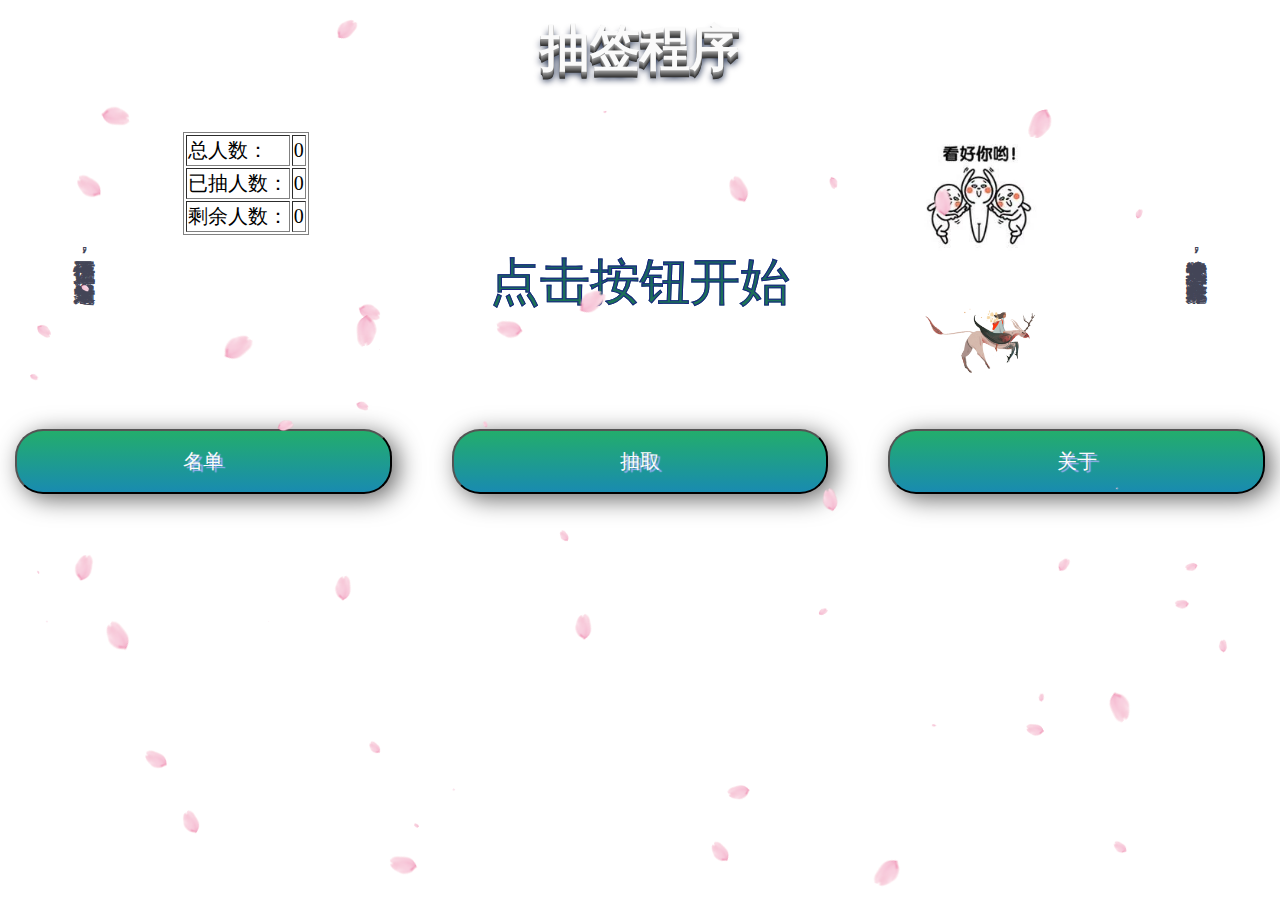
<file: index.html>
<!DOCTYPE html>
<html lang="en">
<head>
  <meta charset="UTF-8">
  <meta http-equiv="X-UA-Compatible" content="IE=Edge">
  <meta name="viewport" content="width=device-width, initial-scale=1">

  <title>抽签程序</title>
  
  <link rel="stylesheet" href="css/style.css">
</head>

<body>
  <script src="js/main.js"></script>
  
  <script type="text/javascript" charset="utf-8" src="js/web.js">
  </script>
  
  <header>
    <div>
      抽签程序
    </div>
  </header>
  
  <main>
    
    <div id="table">
      <table border="1">
        <tr>
          <td>总人数：</td>
          <td id="sum"></td>
        </tr>
        <tr>
          <td>已抽人数：</td>
          <td id="reduce"></td>
        </tr>
        <tr>
          <td>剩余人数：</td>
          <td id="surplus"></td>
        </tr>
      </table>
    </div>
    
    <div id="box">
      <p id="showName">点击按钮开始</p>
    </div>
    
    <div id="photos">
      <img src="images/OIP.jpg" alt="hello"/>
       <img src="images/1.gif" alt="a gif" />
    </div>
    
  </main>
  
  <footer>
    <button onclick="page()" id="page" type="submit">名单</button>
    <button onclick="reboot()" id="reboot" type="submit">抽取</button>
    <button onclick="about()" id="about" type="submit">关于</button>
  </footer>
  
  <aside1>
      悟已往之不谏，知来者之可追
  </aside1>
  
  <aside2>
      实迷途其未远，觉今是而昨非
  </aside2>
  
</body>
</html>
</file>
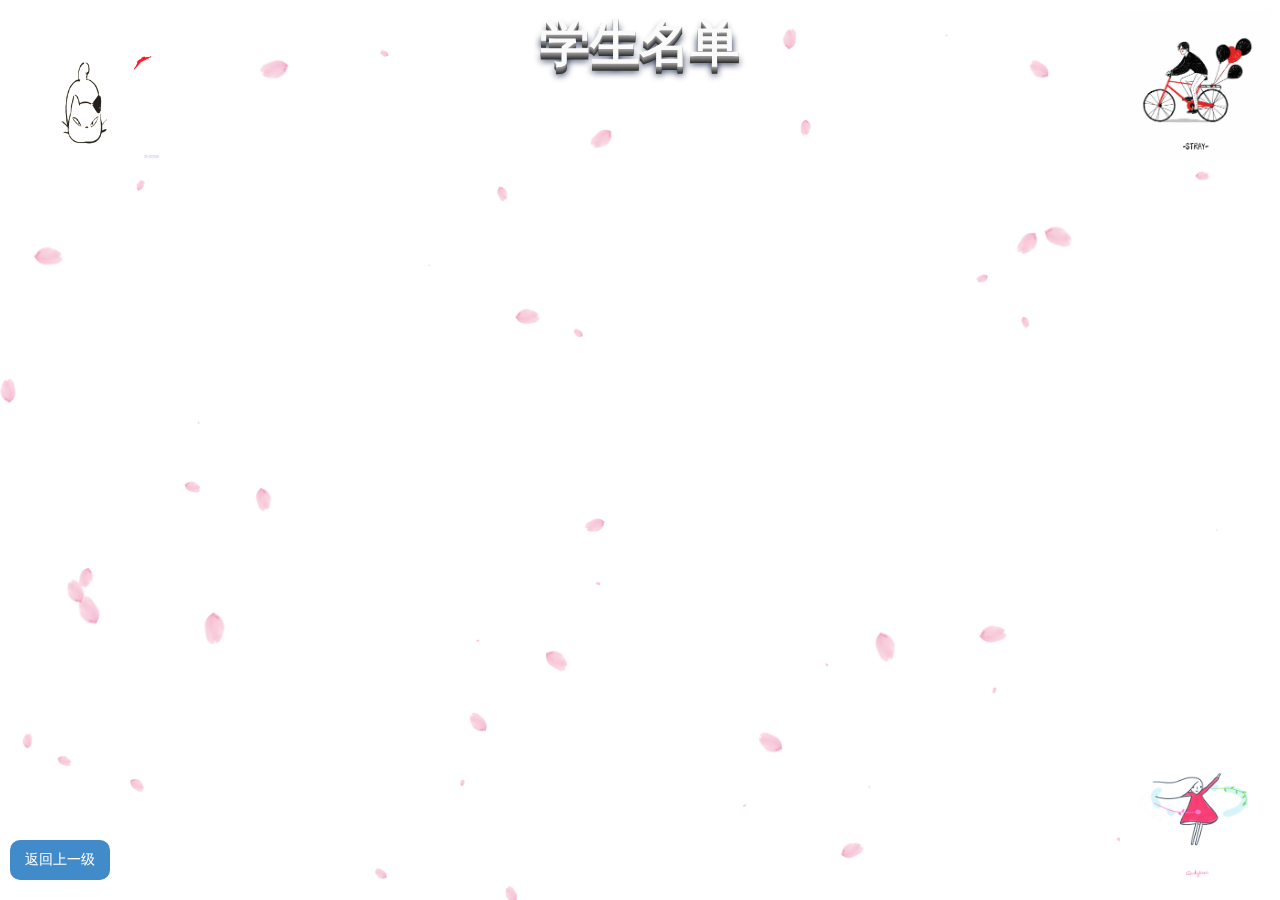
<file: page.html>
<!DOCTYPE html>
<html>

<head>
  <meta charset="UTF-8">
  <meta name="viewport" content="width=device-width, initial-scale=1">
  <title>学生名单</title>
  <link rel="stylesheet" href="css/page.css" type="text/css" media="all" />
</head>

<body>
  <script type="text/javascript" charset="utf-8" src="js/page.js"></script>
  <script type="text/javascript" src="js/web.js"></script>
  <header>
    <div>
      学生名单
    </div>
    <div id="photo1">
      <img src="images/2.gif" alt="a photo" />
    </div>
    <div id="photo2">
      <img src="images/3.gif" alt="a photo" />
    </div>
  </header>
  <table class="pure-table">
    <tbody id="body">
    </tbody>
  </table>
  <div id="photo3">
    <img src="images/4.gif" alt="a photo" />
  </div>
  <button onclick="back()" type="submit">返回上一级</button>
</body>

</html>
</file>
<file: css/style.css>
body {
  margin: 15px;
  display: grid;
  column-gap: 30px;
  row-gap: 50px;
  grid-template-areas: 
      "header header header header header header"
      "aside1 main main main main aside2"
      "footer footer footer footer footer footer";
}

header{
  grid-area: header;
}

table{
  
  border-style:solid solid;
}

header>div{
  text-align: center;
  font-size: 50px;
  font-weight: bold;
  color: #fafafa;
letter-spacing: 0;
text-shadow: 0px 1px 0px #999, 0px 2px 0px #888, 0px 3px 0px #777, 0px 4px 0px #666, 0px 5px 0px #555, 0px 6px 0px #444, 0px 7px 0px #333, 0px 8px 7px #001135;
}

main{
  display: flex;
  grid-area: main;
}

aside1{
  display: flex;
  justify-content: center;
  font-size: 1.3em;
  align-items: center;
  grid-area: aside1;
  writing-mode : tb;
  -webkit-text-stroke: 1px #434557;
  -webkit-text-fill-color: transparent;
}

aside2{
  display: flex;
  font-size: 1.3em;
  justify-content: center;
  align-items: center;
  grid-area: aside2;
  writing-mode : tb;
  -webkit-text-stroke: 1px #434557;
  -webkit-text-fill-color: transparent;
}

footer{
  display: flex;
  grid-area: footer;
}

#page{
  flex: 1;
  margin-right: 60px;
}

#reboot{
  flex: 1;
}

#about{
  flex: 1;
  margin-left: 60px;
}

#table{
  flex: 1;
  font-size: 20px;
  display: inline-block;
}

#box{
  flex: 3;
  display: inline-block;
  height: 200px;
  text-align: center;
  line-height: 200px;
  background-image: linear-gradient(#121C8C, #1D824C);
  background-size: cover;
  -webkit-background-clip: text;
  -webkit-text-stroke: 1px #192284;
  -webkit-text-fill-color: transparent;
}

#showName{
  font-size: 50px;
  animation-duration: 1.2s;
  font-family: Microsoft YaHei;
}

@keyframes first{
  0%{
    visibility:hidden;
    font-size: 40px;
  }      
  25%{
    visibility:hidden;
    font-size: 20px;
  }    
  50%{
    color:#1A238C;
    font-size: 40px;
  }
  100%{
    color:yellow;
    font-size: 60px;
  }
}

@keyframes end{}

#photos{
  width: 50px;
  flex: 1;
  display: inline-block;
}

img:last-child{
  margin-top: 40px;
}

img{
  width: 130px;
}

button{
  background: #23AD6C;
  /* 创建渐变 */
  background-image: -webkit-linear-gradient(top, #23AD6C, #198BB0);
  background-image: -moz-linear-gradient(top, #23AD6C, #198BB0);
  background-image: -ms-linear-gradient(top, #23AD6C, #198BB0);
  background-image: -o-linear-gradient(top, 
  #23AD6C, #198BB0);
  background-image: linear-gradient(to bottom, #23AD6C, #198BB0);
  /* 给按钮添加圆角 */
  -webkit-border-radius: 28;
  -moz-border-radius: 28;
  border-radius: 28px;
  text-shadow: 3px 2px 1px #9daef5;
  -webkit-box-shadow: 6px 5px 24px #666666;
  -moz-box-shadow: 6px 5px 24px #666666;
  box-shadow: 6px 5px 24px #666666;
  font-family: Arial;
  color: #fafafa;
  font-size: 20px;
  padding: 17px;
  text-decoration: none;
}
/* 悬停样式 */
button:hover{
  background: #198BB0;
  background-image: -webkit-linear-gradient(top, #198BB0, #23AD6C);
  background-image: -moz-linear-gradient(top, #198BB0, #23AD6C);
  background-image: -ms-linear-gradient(top, #198BB0, #23AD6C);
  background-image: -o-linear-gradient(top, 
  #198BB0, #23AD6C);
  background-image: linear-gradient(to bottom, #198BB0, #23AD6C);
  text-decoration: none;
}
</file>
<file: css/page.css>
html {
  font-size: 28px;
  font-family: sans-serif;
  -ms-text-size-adjust: 100%;
  -webkit-text-size-adjust: 100%;
}

body {
  margin: 10px;
}

table {
  border-collapse: collapse;
  border-spacing: 0;
  margin: auto;
}

td,
th {
  padding: 0;
}

.pure-table {
  border-collapse: collapse;
  border-spacing: 0;
  empty-cells: show;
  border: 1px solid #cbcbcb;
}

.pure-table caption {
  color: #000;
  font: italic 85%/1 arial, sans-serif;
  padding: 1em 0;
  text-align: center;
}

.pure-table td,
.pure-table th {
  border-left: 1px solid #cbcbcb;
  border-width: 0 0 0 1px;
  font-size: inherit;
  margin: 0;
  overflow: visible;
  padding: .5em 1em;
}

.pure-table thead {
  background-color: #e0e0e0;
  color: #000;
  text-align: left;
  vertical-align: bottom;
}

.pure-table td {
  background-color: transparent;
}

.pure-table-odd td {
  background-color: #f2f2f2;
}

header>div {
  text-align: center;
  font-size: 50px;
  margin-bottom: 40px;
  font-weight: bold;
  color: #fafafa;
  letter-spacing: 0;
  text-shadow: 0px 1px 0px #999, 0px 2px 0px #888, 0px 3px 0px #777, 0px 4px 0px #666, 0px 5px 0px #555, 0px 6px 0px #444, 0px 7px 0px #333, 0px 8px 7px #001135;
}

img {
  width: 150px;
  height: 150px;
  position: absolute;
}

#photo1>img {
  top: 10px;
  left: 10px;
}

#photo2>img {
  top: 10px;
  right: 10px;
}

#photo3 {
  display: inline-block;
  margin-left: 80%;
}

#photo3>img {
  right: 10px;
  bottom: 20px;
}

button {
  width: 100px;
  height: 40px;
  padding: 8px;
  position: absolute;
  left: 10px;
  bottom: 20px;
  background-color: #428bca;
  border-color: #357ebd;
  color: #fff;
  -moz-border-radius: 10px;
  -webkit-border-radius: 10px;
  border-radius: 10px;
  -khtml-border-radius: 10px;
  text-align: center;
  vertical-align: middle;
  border: 1px solid transparent;
  font-size: 0.5em;
}
</file>
